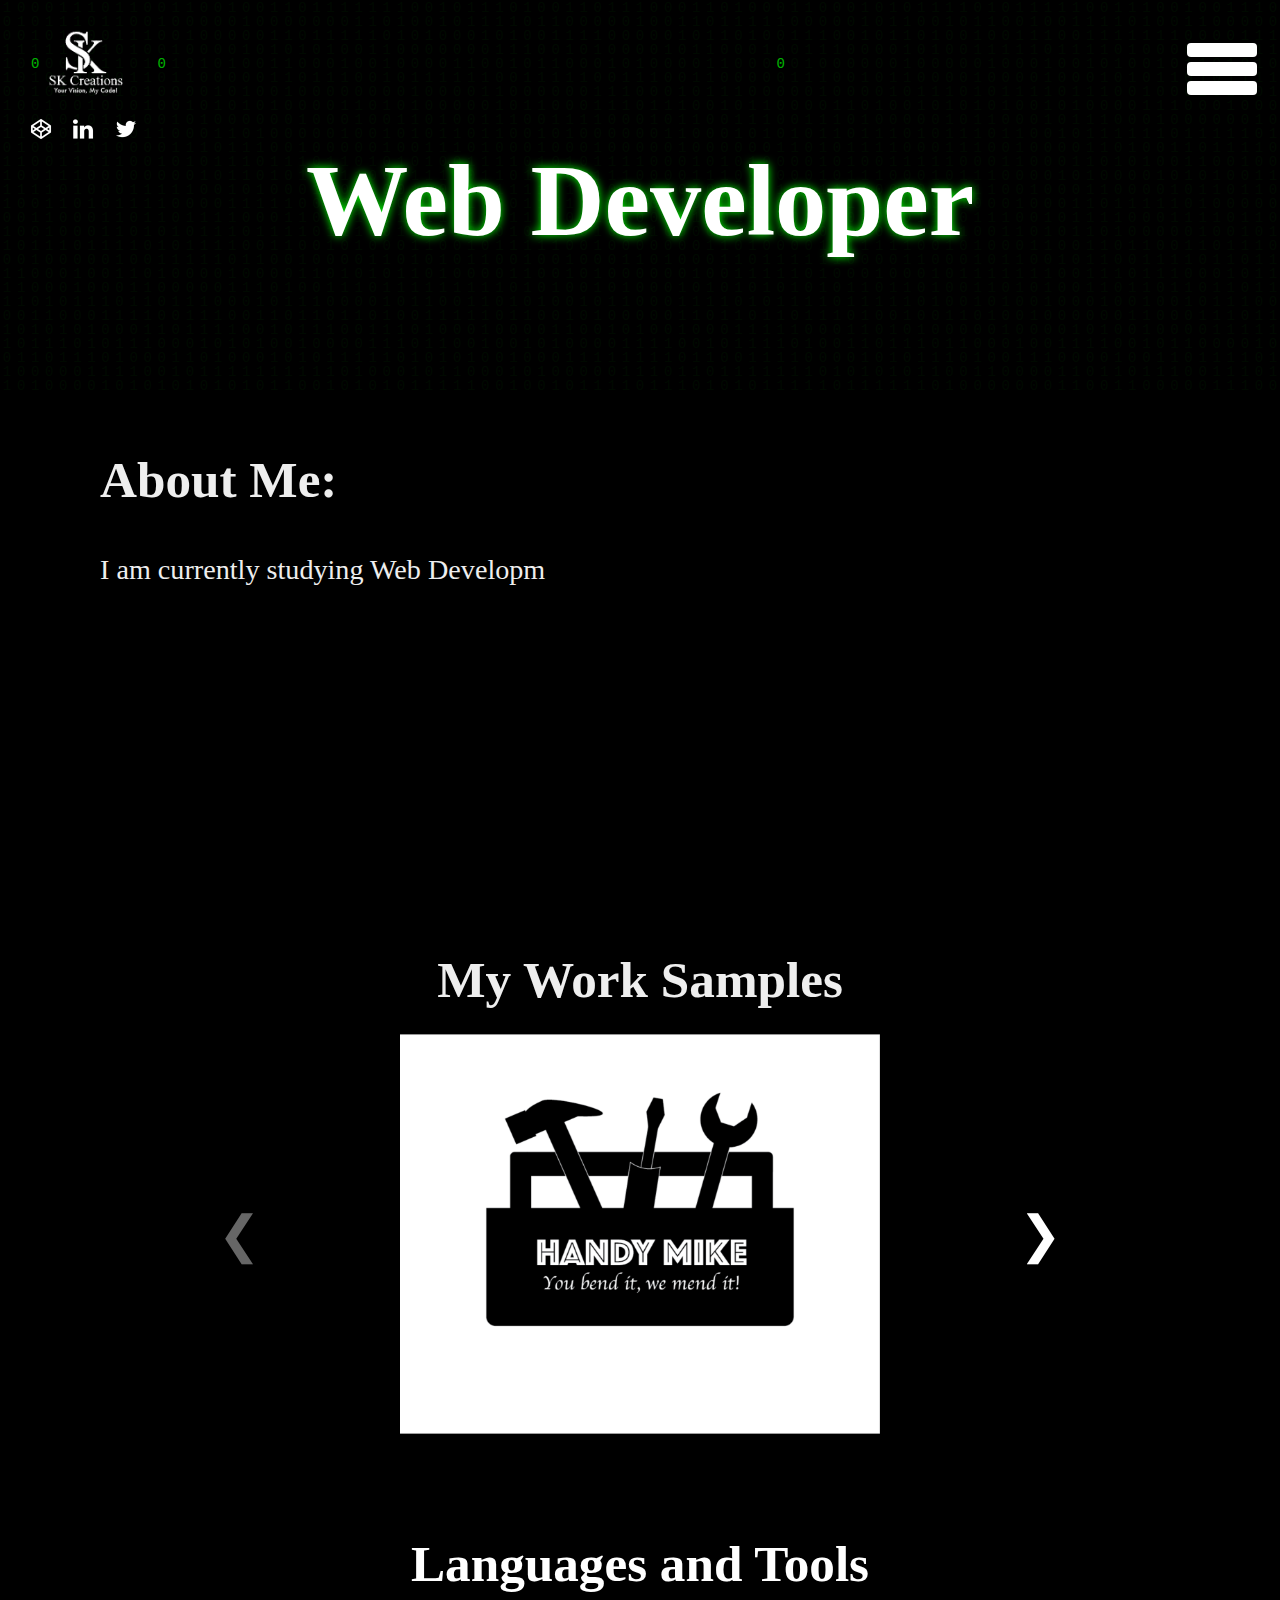
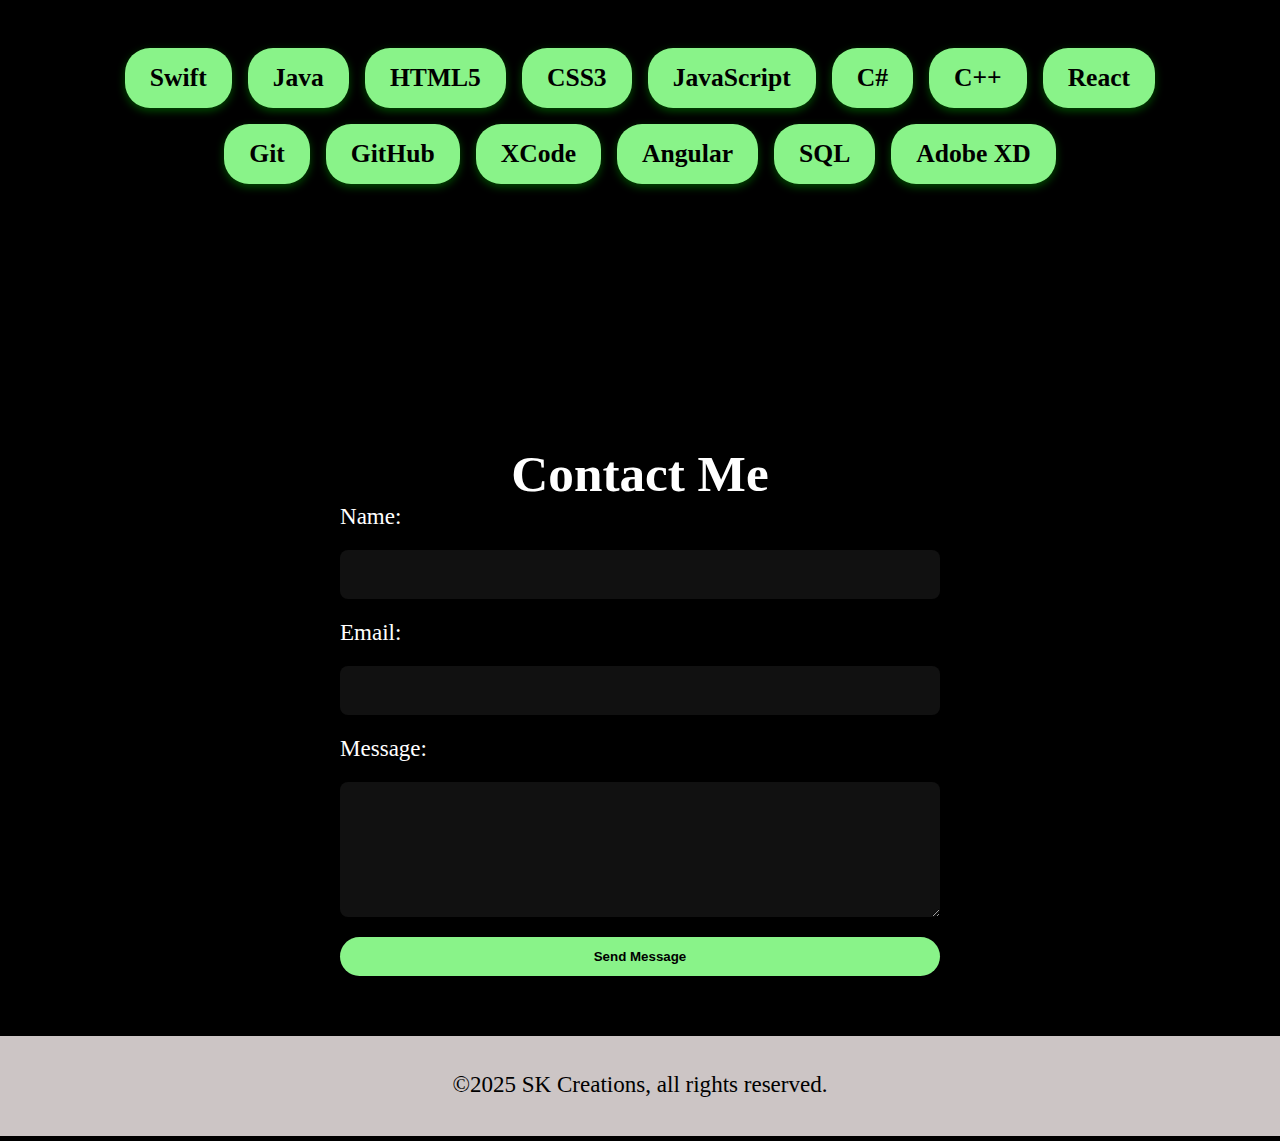
<file: index.html>
<!DOCTYPE html>
<html lang="en">
<head>
  <meta charset="UTF-8">
  <meta name="viewport" content="width=device-width, initial-scale=1.0">
  <script src="scripts/jquery.js" defer></script>
  <script src="scripts/app.js" defer></script>
  <link rel="stylesheet" href="css/app.css">
  <title>6th Javascript Assignment &hearts;</title>
</head>
<body>

  <div id="logo">
    <a href="#">
      <img src="assets/images/logo.png" alt="logo">
    </a>
    <img src="assets/images/codepen-64.png" alt="codepen" class="socialIcon">
    <img src="assets/images/linkedin-64.png" alt="linkedIn" class="socialIcon">
    <img src="assets/images/twitter-64.png" alt="twitter" class="socialIcon">
  </div>

  <div id="hamburger" onclick="toggleMenu();">
    <div class="bar"></div>
    <div class="bar"></div>
    <div class="bar"></div>
  </div>

  <div id="menu">
    <a href="#about" title="about" onclick="toggleMenu();">
      <svg class="icon" xmlns="http://www.w3.org/2000/svg" height="40px" viewBox="0 -960 960 960" width="40px" fill="#fff"><path d="M226.67-186.67h140v-246.66h226.66v246.66h140v-380L480-756.67l-253.33 190v380ZM160-120v-480l320-240 320 240v480H526.67v-246.67h-93.34V-120H160Zm320-352Z"/></svg>      
      About
    </a>
    <a href="#samples" title="samples" onclick="toggleMenu();">
      <svg class="icon" xmlns="http://www.w3.org/2000/svg" height="40px" viewBox="0 -960 960 960" width="40px" fill="#fff"><path d="M350-384.67h394l-130.67-174-99.33 130-66-84.66-98 128.66Zm-70 171.34q-27 0-46.83-19.84Q213.33-253 213.33-280v-533.33q0-27 19.84-46.84Q253-880 280-880h533.33q27 0 46.84 19.83Q880-840.33 880-813.33V-280q0 27-19.83 46.83-19.84 19.84-46.84 19.84H280Zm0-66.67h533.33v-533.33H280V-280ZM146.67-80q-27 0-46.84-19.83Q80-119.67 80-146.67v-600h66.67v600h600V-80h-600ZM280-813.33V-280v-533.33Z"/></svg>      
      Samples
    </a>
    <a href="#skills" title="skills" onclick="toggleMenu();">
      <svg class="icon" xmlns="http://www.w3.org/2000/svg" height="40px" viewBox="0 -960 960 960" width="40px" fill="#fff"><path d="m486.67-80-20-398.67-146-48H40v-66.66h242l276.67-198 43.33 51-154.67 111L550-606.67 880.67-800 920-753.33 576-498 553.33-80h-66.66ZM240.05-644.67q-31.05 0-53.22-22.11-22.16-22.11-22.16-53.17 0-31.05 22.11-53.22 22.11-22.16 53.17-22.16 31.05 0 53.22 22.11 22.16 22.11 22.16 53.17 0 31.05-22.11 53.22-22.11 22.16-53.17 22.16Z"/></svg>      
      Skills
    </a>
    <a href="#contact" title="contact" onclick="toggleMenu();">
      <svg class="icon" xmlns="http://www.w3.org/2000/svg" height="40px" viewBox="0 -960 960 960" width="40px" fill="#fff"><path d="M240-253.33q-27 0-46.83-20.17-19.84-20.17-19.84-46.5v-453.33q0-27 19.84-46.84Q213-840 240-840h613.33q27 0 46.84 19.83Q920-800.33 920-773.33V-320q0 26.33-19.83 46.5-19.84 20.17-46.84 20.17H240Zm306.67-196L240-691.67V-320h613.33v-371.67L546.67-449.33Zm0-85.34L850-773.33H243.33l303.34 238.66ZM106.67-120q-27 0-46.84-20.17Q40-160.33 40-186.67V-726h66.67v539.33h700V-120h-700Zm746.66-572.67v-80.66H240v80.66-80.66h613.33v80.66Z"/></svg>      
      Contact
    </a>
  </div>

  <header>
    <div class="matrix-grid" id="matrixGrid"></div>
    <div class="header-text">
      <h1><span class="rotating-text">Web Developer</span></h1>
    </div>
  </header>
  <div id="main">
    <section id="about">
      <h1>About Me:</h1>
      <br>
      <p>I am currently studying Web Development at triOS College, with a diverse academic background that includes a Bachelor’s in Commerce (Accounting), Diplomas in Aviation and Software from India, and a degree in Service, Hospitality, and Tourism Management from Denmark. This blend of education gives me a unique perspective as I transition into the tech world, where I am eager to learn and grow.</p>
      <p>Outside of my studies, I am passionate about music, whether singing or listening. I believe creativity is key in any field, and I am excited to bring that passion into technology. With a strong foundation and a commitment to learning, I look forward to making my mark in the tech industry.</p>
    </section>
    <section id="samples">
      <h1>My Work Samples</h1>
        <div class="carousel">
          <button>&#10094;</button>
          <div class="carousel-track">
            <img src="assets/images/pic1.png" class="thumbs" alt="Sample 1">
            <img src="assets/images/pic2.png" class="thumbs" alt="Sample 2">
            <img src="assets/images/pic3.png" class="thumbs" alt="Sample 3">
            <img src="assets/images/pic4.png" class="thumbs" alt="Sample 4">
          </div>
          <button>&#10095;</button>
        </div>
      </section>
    <section id="skills">
      <h1>Languages and Tools</h1>
      <div class="skills-badges">
        <span class="badge">Swift</span>
        <span class="badge">Java</span>
        <span class="badge">HTML5</span>
        <span class="badge">CSS3</span>
        <span class="badge">JavaScript</span>
        <span class="badge">C#</span>
        <span class="badge">C++</span>
        <span class="badge">React</span>
        <span class="badge">Git</span>
        <span class="badge">GitHub</span>
        <span class="badge">XCode</span>
        <span class="badge">Angular</span>
        <span class="badge">SQL</span>
        <span class="badge">Adobe XD</span>
      </div>
    </section>
  </div>
  <section id="contact">
    <h1>Contact Me</h1>
    <form class="contact-form" action="mailto:your@email.com" method="POST" enctype="text/plain">
      <label for="name">Name:</label>
      <input type="text" id="name" name="name" required>
  
      <label for="email">Email:</label>
      <input type="email" id="email" name="email" required>
  
      <label for="message">Message:</label>
      <textarea id="message" name="message" rows="5" required></textarea>
  
      <button type="submit">Send Message</button>
    </form>
  </section>
  
  <footer>
    &copy;2025 SK Creations, all rights reserved. 
  </footer>

</body>
</html>
</file>
<file: css/app.css>
* {
  margin: 0;
  padding: 0;
  scroll-behavior: smooth;
  box-sizing: border-box; 
}
body {
  background: #000;
  font-size: 1.6em;
  width: 100%;
  color: #eee;
}
p {
  margin: 15px 0;
  font-size: 1.1em;
}
#logo {
  position: fixed;
  z-index: 3;
  top: 15px;
  left: 23px;
  width: 160px;
}
  #logo > a > img {
    border-radius: 11px;
    width: 120px;
  }
  .socialIcon {
    width: 32px;
    margin: 0 2px;
    margin-top: -10px;
  }
#hamburger {
  position: fixed;
  z-index: 999;
  top: 33px;
  right: 13px;
  width: 90px;
  height: 80px;
  padding: 5px 10px;
}
  .bar {
    width: 70px;
    height: 14px;
    margin: 5px 0;
    background: #fff;
    border-radius: 4px;
    cursor: pointer;
  }
#menu {
  position: fixed;
  z-index: 999;
  background: #8b8787;
  width: 360px;
  height: 100vh;
  top: 0;
  right: -360px;
  padding-top: 110px;
  padding-left: 23px;
}
  .icon {
    width: 42px;
    margin-right: 13px;
    float: left;
    margin-top: -7px;
  }
  #menu > a {
    height: 67px;
    display: block;
    text-decoration: none;
    color: #fff;
    margin: 13px 0;
    padding: 13px 0;
    padding-left: 21px;
    padding-top: 21px;
    border-top-left-radius: 8px;
    border-bottom-left-radius: 8px;
    margin-top: 21px;
    font-size: 1em;
    border-left: 2px solid #fff;
    border-top: 2px solid #ffffffaa;
    border-bottom: 2px solid #ffffffaa;
    justify-content: center;
    font-style: normal;
    font-family: "Press Start 2P", system-ui;
    font-weight: 400;
  }
  #menu > a:hover {
    text-decoration: underline;
    color: #89f389;
    background: #333;
    border-left: 2px solid #fff;
  }

  header {
    position: relative;
    width: 100%;
    height: 400px;
    overflow: hidden;
  } 
  .matrix-grid {
  position: absolute;
  top: 0;
  left: 0;
  width: 100%;
  height: 100%;
  display: grid;
  grid-template-columns: repeat(auto-fit, minmax(14px, 1fr));
  grid-auto-rows: 14px;
  z-index: -1;
  background: #000;
  font-family: monospace;
  font-size: 14px;
  color: #0f0;
  pointer-events: none;
  } 
  .matrix-char {
    opacity: 0.05;
    text-align: center;
    transition: opacity 0.2s ease;
  }
  .matrix-char.active {
    opacity: 1;
  }  
  .header-text {
    pointer-events: none;
    z-index: 1;
    height: 100%;
    display: flex;
    align-items: center;
    justify-content: center;
    color: #fff;
    font-size: 2em;
    text-shadow: 0 0 10px #0f0;
    background: rgba(0, 0, 0, 0.3); 
  }
  .rotating-text {
    transition: opacity 0.5s ease;
  } 
#main {
  width: 100%;
}
  section {
    width: 100%;
    min-height: 500px;
    padding: 50px 100px;
  }
#bio {
  background: #000;
  color: #fff;
}
#samples {
  text-align: center;
} 
  #samples > h1 {
    padding-bottom: 25px;
  }
.carousel {
  position: relative;
  width: 80%;
  margin: auto;
  overflow: hidden;
  display: flex;
  align-items: center;
  justify-content: center;
}
  .carousel-track {
    display: flex;
    transition: transform 0.5s ease-in-out;
  }
  .thumbs {
    min-width: 100%;
    max-width: 600px;     
    max-height: 400px;    
    object-fit: contain;  
    margin: auto;        
    border-radius: 10px;
  }
  .carousel button {
    position: absolute;
    top: 50%;
    transform: translateY(-50%);
    background-color: rgba(0, 0, 0, 0.6);
    color: #fff;
    border: none;
    font-size: 2em;
    padding: 10px;
    cursor: pointer;
    z-index: 1;
  }
  .carousel button:first-of-type {
    left: 0;
  }
  .carousel button:last-of-type {
    right: 0;
  }
  .carousel button:disabled {
    cursor: not-allowed;
    opacity: 0.4;
  }
#skills {
  background-color: #000;
  text-align: center;
  color: #fff;
}
  .skills-badges {
    margin-top: 30px;
    padding-top: 25px;
    display: flex;
    flex-wrap: wrap;
    gap: 16px;
    justify-content: center; 
    align-items: center;      
    text-align: center;
  }
  .badge {
    background-color: #89f389;
    color: #000;
    padding: 15px 25px;
    border-radius: 25px;
    font-size: 1em;
    font-weight: 600;
    box-shadow: 0 3px 9px rgba(0, 255, 0, 0.3);
    transition: transform 0.2s ease;
    cursor: default;
  }
  .badge:hover {
    transform: scale(1.1);
    background-color: #00ff88;
  }
#contact {
  background: #000;
  color: #fff;
  padding: 60px 100px;
  text-align: center;
} 
  .contact-form {
    max-width: 600px;
    margin: 0 auto;
    display: flex;
    flex-direction: column;
    gap: 20px;
  }  
  .contact-form label {
    text-align: left;
    font-size: 0.9em;
  }  
  .contact-form input,
  .contact-form textarea {
    padding: 10px;
    border: none;
    border-radius: 8px;
    background: #111;
    color: #0f0;
    font-size: 1em;
  }
  .contact-form input:focus,
  .contact-form textarea:focus {
    outline: 2px solid #0f0;
  } 
  .contact-form button {
    background: #89f389;
    color: #000;
    border: none;
    border-radius: 25px;
    padding: 12px 20px;
    font-weight: bold;
    cursor: pointer;
    transition: transform 0.2s ease, background-color 0.3s ease;
  }
  .contact-form button:hover {
    background: #00ff88;
    transform: scale(1.05);
  }  
footer {
  width: 100%;
  height: 100px;
  font-size: .9em;
  text-align: center;
  background: #ccc5c5;
  color: #000;
  padding-top: 35px;
}
#lightbox {
  position: fixed;
  top: 0;
  left: 0;
  width: 100%;
  height: 100%;
  background: rgba(0, 0, 0, 0.9);
  display: none;
  justify-content: center;
  align-items: center;
  z-index: 999;
}
  #lightbox.active {
    display: flex;
  }
  #lightbox img {
    max-width: 80%;
    max-height: 80%;
    border: 5px solid #fff;
    border-radius: 10px;
  }

/* media query for mobile responsive website */
@media screen and (max-width: 768px) {
  .header-text {
    font-size: 1.2em; 
    padding: 20px;
    text-align: center;
    justify-content: center;
    align-items: center;
    display: flex;
  }
}
</file>
